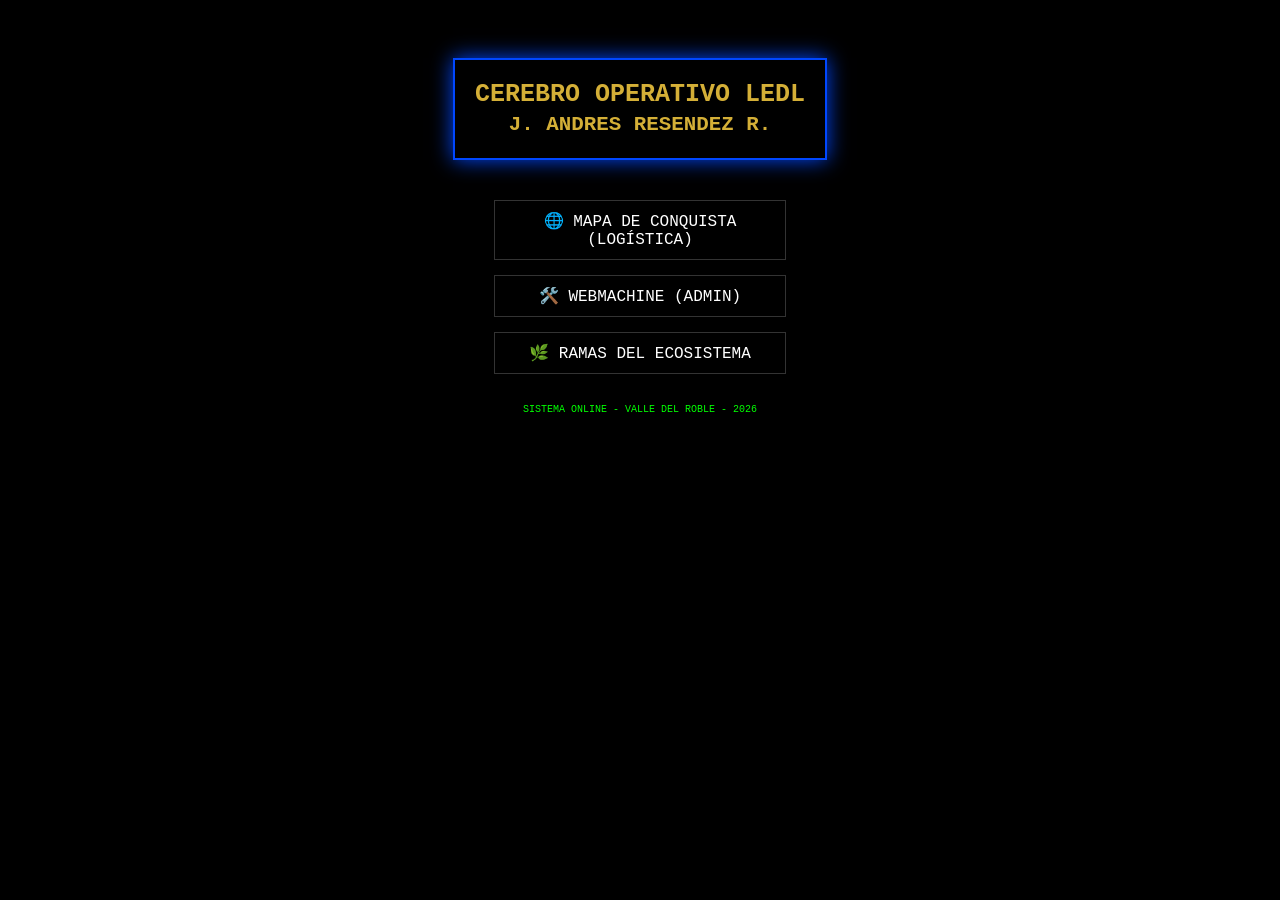
<file: mapa_conquista.html>
<!DOCTYPE html>
<html lang="es-MX">
<head>
    <meta charset="UTF-8"><meta name="viewport" content="width=device-width, initial-scale=1.0">
    <title>ECOSISTEMA LEDL | DASHBOARD MAESTRO</title>
    <style>
        body { background: #000; color: #d4af37; font-family: 'Courier New', monospace; text-align: center; padding-top: 50px; }
        .logo { font-size: 25px; font-weight: bold; border: 2px solid #0047ff; padding: 20px; display: inline-block; box-shadow: 0 0 20px #0047ff; }
        .menu { margin-top: 40px; display: flex; flex-direction: column; gap: 15px; align-items: center; }
        a { color: #fff; text-decoration: none; border: 1px solid #333; padding: 10px 20px; width: 250px; transition: 0.3s; }
        a:hover { background: #0047ff; border-color: #fff; }
        .status { font-size: 10px; color: #0f0; margin-top: 30px; }
    </style>
</head>
<body>
    <div class="logo">CEREBRO OPERATIVO LEDL<br><small>J. ANDRES RESENDEZ R.</small></div>
    
    <div class="menu">
        <a href="mapa_conquista.html">🌐 MAPA DE CONQUISTA (LOGÍSTICA)</a>
        <a href="web/index.html">🛠️ WEBMACHINE (ADMIN)</a>
        <a href="https://github.com/Las-Ensenanzas-De-Liz/las-ensenanzas-de-liz.github.io/branches">🌿 RAMAS DEL ECOSISTEMA</a>
    </div>

    <div class="status">SISTEMA ONLINE - VALLE DEL ROBLE - 2026</div>
</body>
</html>
</file>
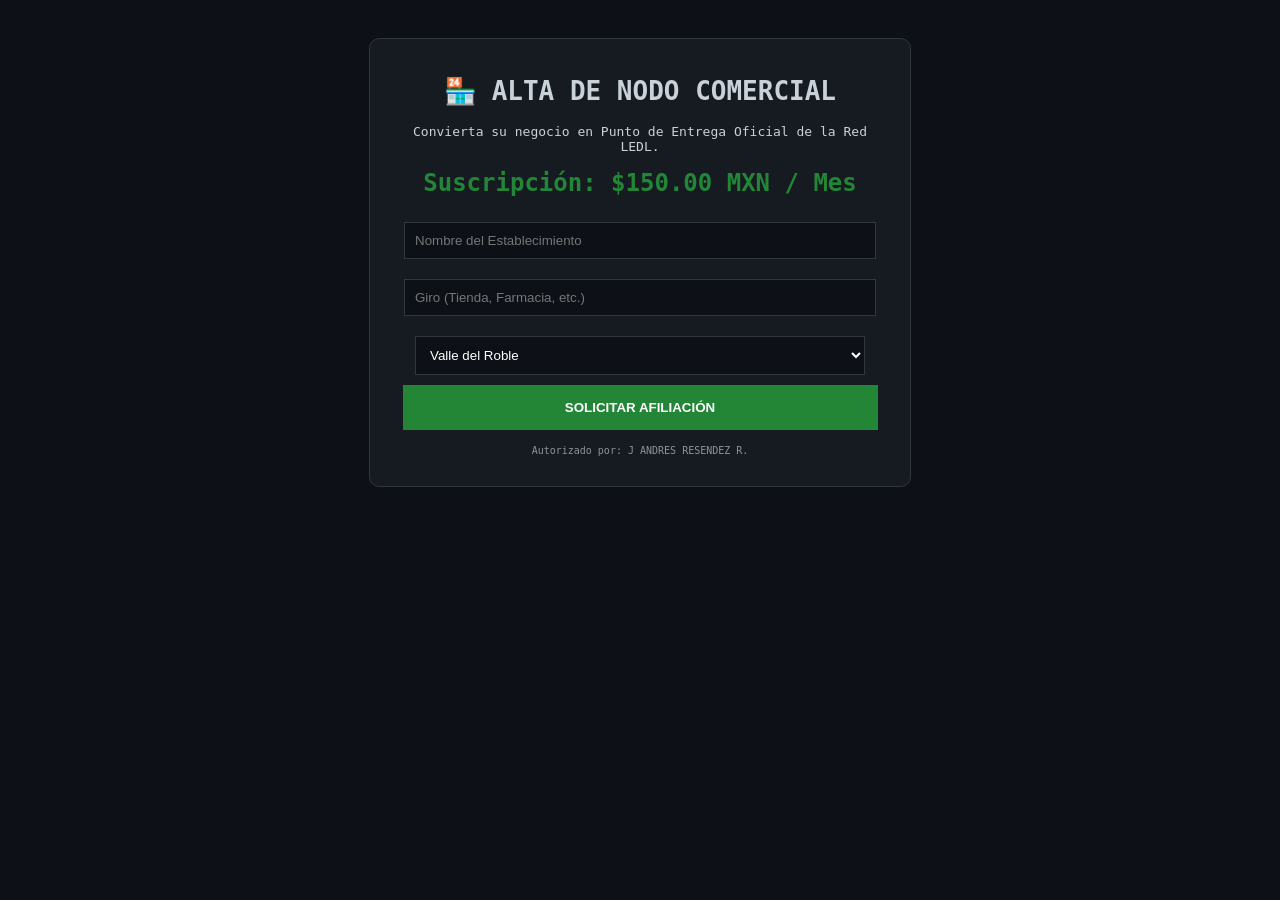
<file: SOLICITUD_DE_NODO_COMERCIAL.html>
<!DOCTYPE html>
<html lang="es-MX">
<head>
    <meta charset="UTF-8">
    <title>Puntos Oficiales LEDL | Negocios</title>
    <style>
        body { background: #0d1117; color: #c9d1d9; font-family: monospace; padding: 30px; text-align: center; }
        .card { background: #161b22; border: 1px solid #30363d; padding: 20px; border-radius: 10px; max-width: 500px; margin: auto; }
        .price { font-size: 24px; color: #238636; font-weight: bold; margin: 15px 0; }
        input, select { width: 90%; padding: 10px; margin: 10px 0; background: #0d1117; color: white; border: 1px solid #30363d; }
        button { background: #238636; color: white; padding: 15px; border: none; cursor: pointer; width: 95%; font-weight: bold; }
    </style>
</head>
<body>
    <div class="card">
        <h1>🏪 ALTA DE NODO COMERCIAL</h1>
        <p>Convierta su negocio en Punto de Entrega Oficial de la Red LEDL.</p>
        <div class="price">Suscripción: $150.00 MXN / Mes</div>
        
        <form action="https://formspree.io/f/TU_ID_AQUI" method="POST">
            <input type="text" name="negocio" placeholder="Nombre del Establecimiento" required>
            <input type="text" name="giro" placeholder="Giro (Tienda, Farmacia, etc.)" required>
            <select name="zona">
                <option value="valle_del_roble">Valle del Roble</option>
                <option value="monterrey_centro">Monterrey Centro</option>
                <option value="cadereyta">Cadereyta Jiménez</option>
            </select>
            <button type="submit">SOLICITAR AFILIACIÓN</button>
        </form>
        <p style="font-size: 10px; color: #8b949e; margin-top: 15px;">Autorizado por: J ANDRES RESENDEZ R.</p>
    </div>
</body>
</html>
</file>
